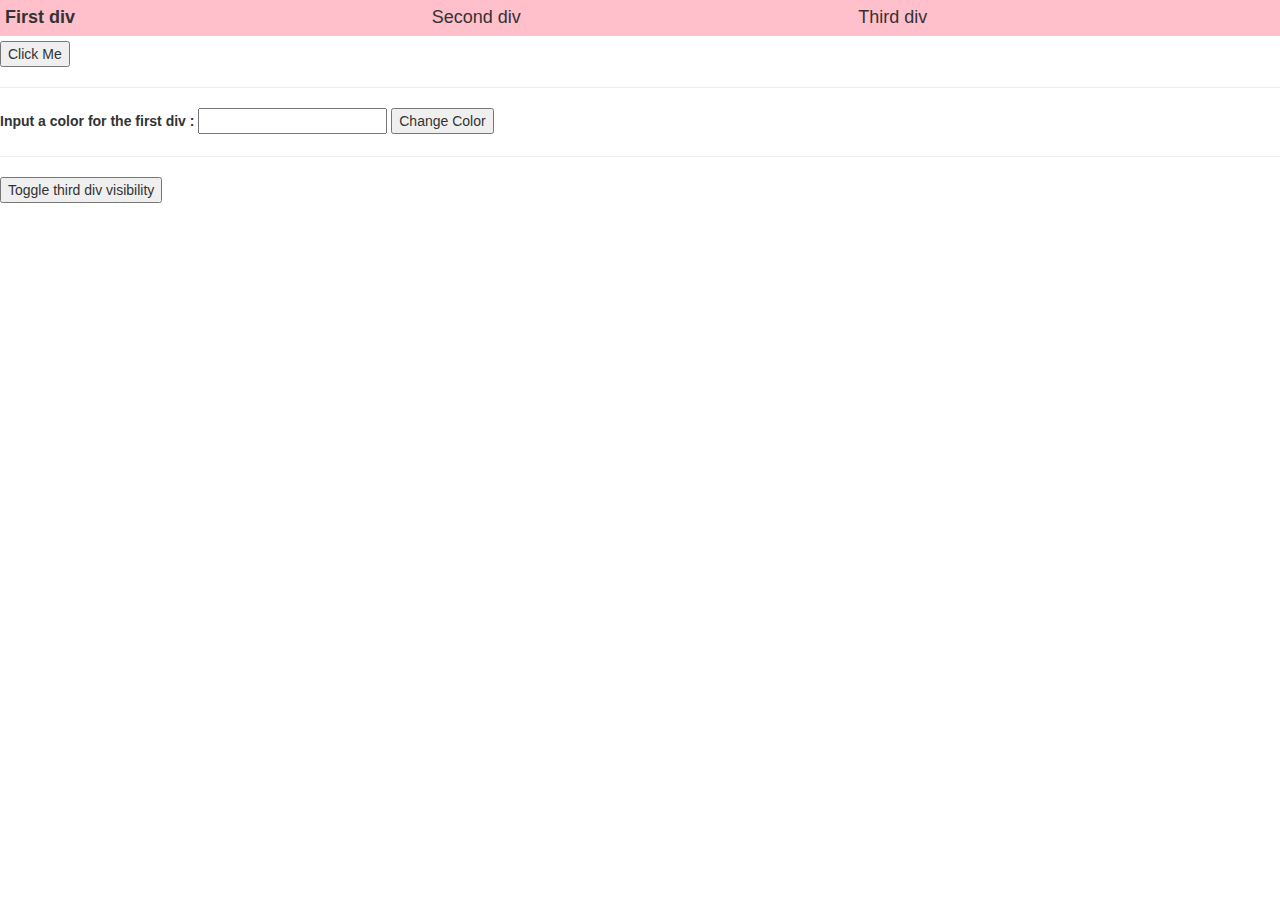
<file: week02/ta/index.html>
<!DOCTYPE html>
<html lang="en">

<head>
  <meta charset="UTF-8">
  <meta name="viewport" content="width=device-width, initial-scale=1.0">
  <script src="https://ajax.googleapis.com/ajax/libs/jquery/3.5.1/jquery.min.js"></script>
  <link rel="stylesheet" href="https://maxcdn.bootstrapcdn.com/bootstrap/3.4.1/css/bootstrap.min.css">
  <link rel="stylesheet" href="main.css">
  <link rel="stylesheet" href="https://maxcdn.bootstrapcdn.com/bootstrap/3.4.1/css/bootstrap.min.css">
  <title>Week02 Team Activity</title>
</head>

<body>
  <div class="container-fluid">
    <div class="row">
      <div id="divOne" class="common col-sm-4">First div</div>
      <div id="divTwo" class="common col-sm-4">Second div</div>
      <div id="divThree" class="common col-sm-4">Third div</div>
    </div>
  </div>
  <button onclick="buttonClicked()">Click Me</button>

  <hr>
  <label for="color">Input a color for the first div :</label>
  <input type="text" id="color" name="color">
  <!-- <button onclick="setColor()">Change Color</button> -->
  <button onclick="setColorJQuery()">Change Color</button>

  <hr>
  <button onclick="setInvisibility()">Toggle third div visibility </button>

  <script src="main.js"></script>
</body>

</html>
</file>
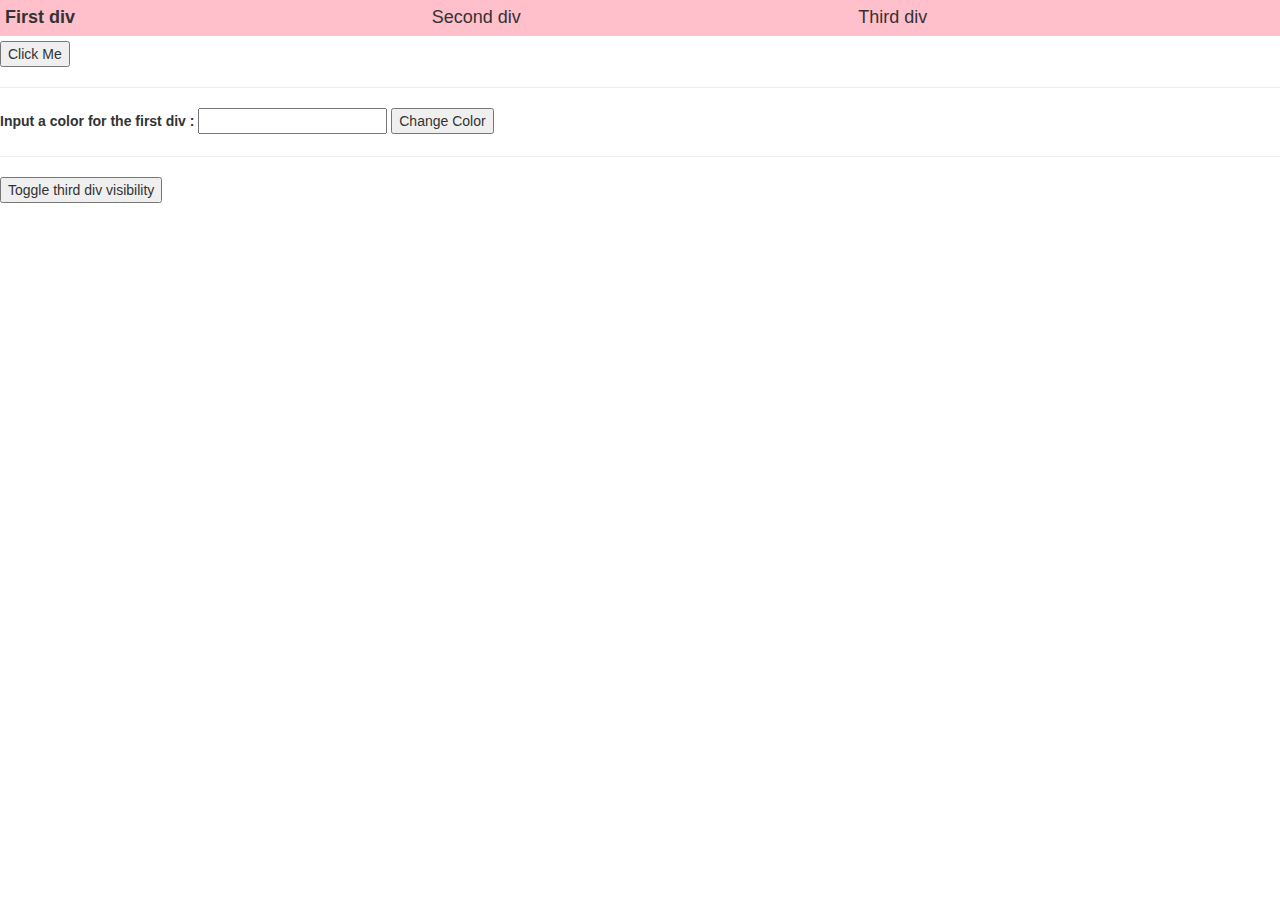
<file: web/week02/ta/index.html>
<!DOCTYPE html>
<html lang="en">

<head>
  <meta charset="UTF-8">
  <meta name="viewport" content="width=device-width, initial-scale=1.0">
  <script src="https://ajax.googleapis.com/ajax/libs/jquery/3.5.1/jquery.min.js"></script>
  <link rel="stylesheet" href="https://maxcdn.bootstrapcdn.com/bootstrap/3.4.1/css/bootstrap.min.css">
  <link rel="stylesheet" href="main.css">
  <link rel="stylesheet" href="https://maxcdn.bootstrapcdn.com/bootstrap/3.4.1/css/bootstrap.min.css">
  <title>Week02 Team Activity</title>
</head>

<body>
  <div class="container-fluid">
    <div class="row">
      <div id="divOne" class="common col-sm-4">First div</div>
      <div id="divTwo" class="common col-sm-4">Second div</div>
      <div id="divThree" class="common col-sm-4">Third div</div>
    </div>
  </div>
  <button onclick="buttonClicked()">Click Me</button>

  <hr>
  <label for="color">Input a color for the first div :</label>
  <input type="text" id="color" name="color">
  <!-- <button onclick="setColor()">Change Color</button> -->
  <button onclick="setColorJQuery()">Change Color</button>

  <hr>
  <button onclick="toggleVisibility()">Toggle third div visibility </button>

  <script src="main.js"></script>
</body>

</html>
</file>
<file: week02/ta/main.css>
body {
  font-size: 24px;
}

#divOne, #divTwo, #divThree {
  background-color: pink;
  font-size: 1.8rem;
  margin-bottom: 0.5rem;
  padding: 0.5rem;
}

.common:hover {
  font-weight: bold;
}

button {
  font-size: 1.5rem;
}

input {
  font-size: 1.5rem;
}
</file>
<file: web/week02/ta/main.css>
body {
  font-size: 24px;
}

#divOne, #divTwo, #divThree {
  background-color: pink;
  font-size: 1.8rem;
  margin-bottom: 0.5rem;
  padding: 0.5rem;
}

.common:hover {
  font-weight: bold;
}

button {
  font-size: 1.5rem;
}

input {
  font-size: 1.5rem;
}
</file>
